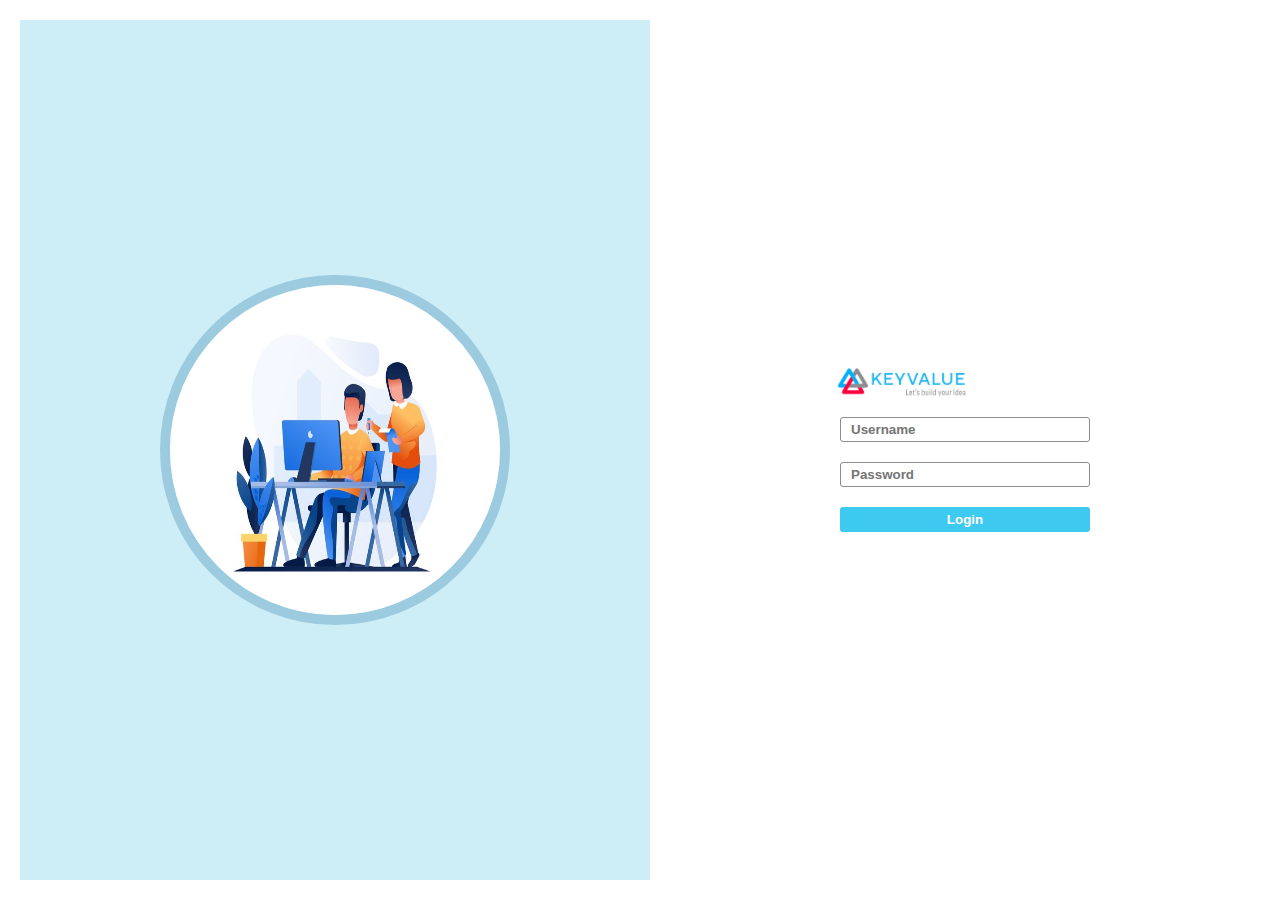
<file: index.html>
<!DOCTYPE html>
<html lang="en">
<head>
    <title>Login</title>
    <meta charset="UTF-8">
    <meta name="viewport" content="width=device-width, initial-scale=1.0">
    <link rel="stylesheet" href="style.css">
   
</head>

<body>
    <main>
        <section class="main-container">
            <div class="left-section" >
                <img src="kv-login.jpeg" alt="Login Page">
            </div>
            <div class="right-section">
                <img class="logo" src="kv logo.png" alt="Kv logo">
                <form>
                    <input type="text"  placeholder="Username">
                    <input type="password"  placeholder="Password">
                    <button>Login</button>
                </form> 
            </div>
        </section>
    </main>
    
</body>
</html>
</file>
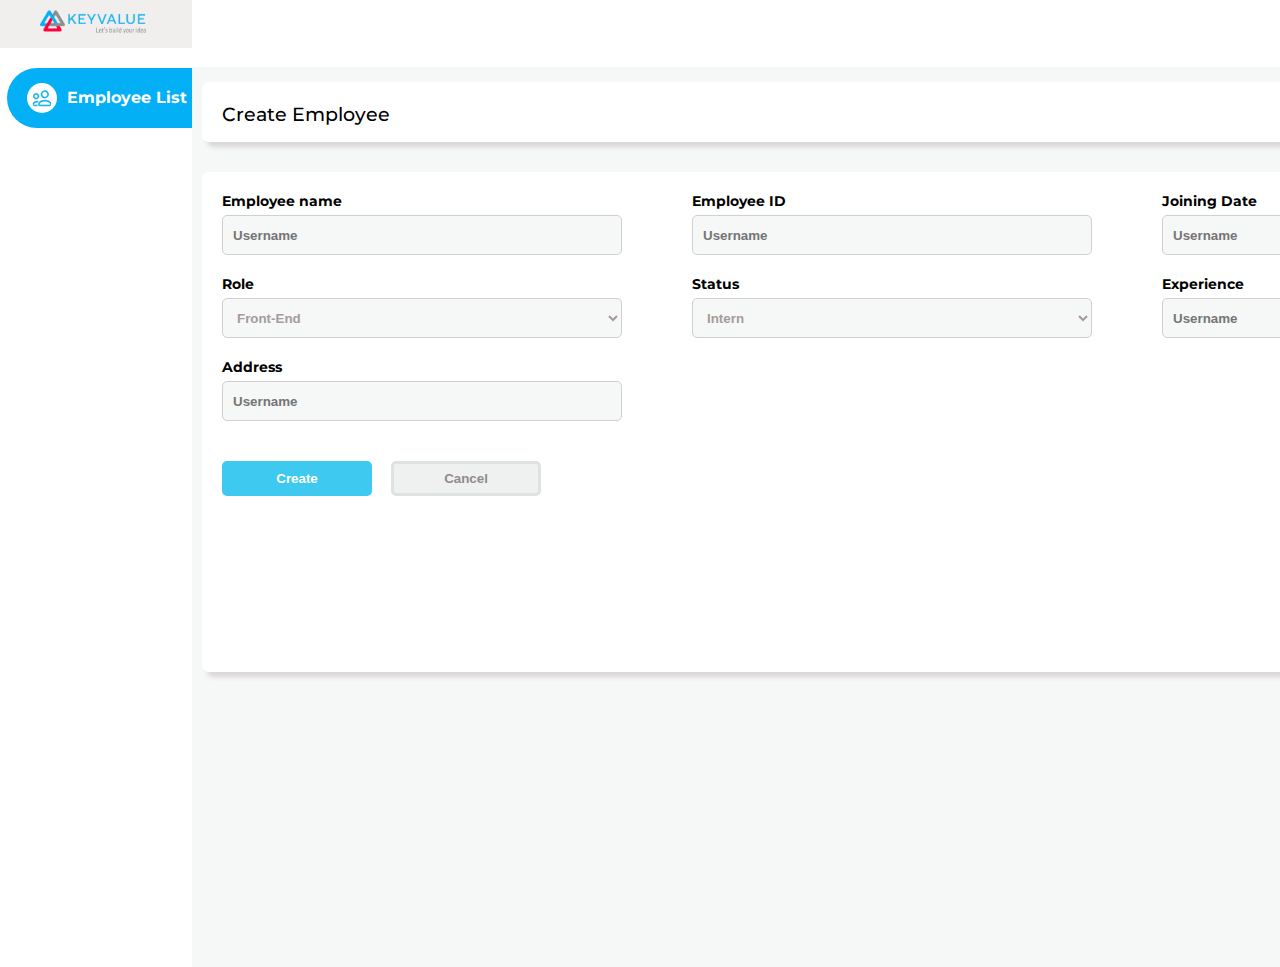
<file: employee.html>
<!DOCTYPE html>
<html lang="en">
<head>
    <meta charset="UTF-8">
    <meta name="viewport" content="width=device-width, initial-scale=1.0">
    <title>Employee</title>
    <link rel="stylesheet" href="style2.css">
    <link href="https://fonts.googleapis.com/css?family=Montserrat:400,500,700,900|Ubuntu:400,500,700" rel="stylesheet">
  
</head>
<body>
    <main>

        <aside>
            <div style="background-color: rgb(240, 239, 238); align-items: center;" >
                <img class="top-logo" src="kv logo.png" alt-text ="logo">
            </div>
           <div class="sidebar">
            <div class="sidebar1">
                <img class="icon-em" src="icon.svg" atl-text="icon-em">
                <p class="emp-list">Employee List</p>
            </div>           
           </div>

        </aside>
        <div class="top-bar"> 
           
        </div>

        <div class="main-section">
            <div class="create-emp">
                <p class="create-emp-text">Create Employee</p>
            </div>
            <div class="form-outer">
                <div >
                    <form  class="form-l1">
                        <div>
                            <label for="fname">Employee name</label><br>
                             
                            <input type="text"  placeholder="Username">
                        </div>
                        <div>
                            <label for="fname">Employee ID</label><br>
                            <input type="text"  placeholder="Username">
                        </div>
                        <div>
                            <label for="fname">Joining Date</label><br>
                            <input type="text"  placeholder="Username">
                        </div>
                    </form> 
                </div>
                <div >
                    <form class="form-l2">
                        <div>
                            <label for="fname">Role</label><br>
                            <select>
                                <option value="1">Front-End</option>
                                <option value="2">Back-End</option>
                                <option value="3">Product Manager</option>
                                <option value="4">Q & A</option>
                              </select> 
                            <!-- <input type="text"  placeholder="Username"> -->
                        </div>
                        <div>
                            <label for="fname">Status</label><br>
                            <select>
                                <option value="1">Intern</option>
                                <option value="2">Fresher</option>
                                <option value="3">Senior Manager</option>
                                <option value="4">Junior Manager</option>
                              </select> 
                            <!-- <input type="text"  placeholder="Username"> -->
                        </div>
                        <div>
                            <label for="fname">Experience</label><br>
                            <input type="text"  placeholder="Username">
                        </div>
                    </form> 
                </div>
                <div >
                    <form class="form-l3">
                        <div>
                            <label for="fname">Address</label><br>
                            <input type="text"  placeholder="Username">
                        </div>
                        
                       
                    </form> 
                    <div class="form-l4">
                        <form>
                            <button class="b1">Create</button>
                            <button class="b2">Cancel</button>
                        </form> 
                </div>
            </div>
        </div>
    </main>
</body>
</html>
</file>
<file: style.css>
*{
    margin: 0;
    padding: 0;
    box-sizing: border-box;
}

.main-container{
    display: flex;
    height: 100vh;
}

.left-section{
    margin: 20px 0 20px 20px;
    display: flex;
    width:50%;
    background-color: #cdeef7;
    align-items: center;
    justify-content: center;
}

.left-section > img{
    width: 550px;
    height: 550px;
    border-radius: 50%;
    border: rgb(156, 202, 223) solid 20px;
}

.right-section{
    
    display: flex;
    flex-direction: column;
    width:50%;
    align-items: center;
    justify-content: center;
}

.right-section > img{
    width: 200px;
    margin-left: -200px;
}

form > *{ 
    display: block;
    margin-top: 30px ;
    width: 400px;
    height: 40px;
    border-radius: 5px;
    border:  rgb(145, 139, 139) 0.2px solid;
}

input{
    padding-left: 10px;
    font-weight: bold;
}

input:focus { 
    outline: none !important;
    border-color: #719ECE;
    box-shadow: 0 0 10px #719ECE;
 }

 input:focus::placeholder {
    color: #999;
}

button{
    color: white;
    font-weight: bold;
    border: solid #3dc9f0;
    background-color: #3dc9f0;
}

button:hover
{
    border: #156cf0;  
    background-image:none;
    background-color:#156cf0;
}

@media only screen and (max-width: 1600px) {
    .left-section >img{
        width: 350px;
        height: 350px;
        border-radius: 50%;
        border: rgb(156, 202, 223) solid 10px;
    }

    .right-section > img{
        width: 135px;
        margin-left: -120px;
    }


    form > *{ 
        display: block;
        margin-top: 20px ;
        width: 250px;
        height: 25px;
        border-radius: 3px;
        border:  rgb(145, 139, 139) 0.2px solid;
    }

    button{
       
        border: solid #3dc9f0;
        background-color: #3dc9f0;
    }
  }

  /* <!------------------------------------------------------------------------------------------------- */
</file>
<file: style2.css>
*{
    margin: 0;
    padding: 0;
    box-sizing: border-box;
}

aside {
    height: 100vh;
    width: 15%;
    float: left;
  }

  .top-logo{
    padding: 10px 40px 10px 40px ;
    align-self: center;
    width: 100%;
    height: 15%;  
  }

  .sidebar{
    height: 100vh;
    display: flex;
    justify-content: center;
    /* align-items: center; */
    background-color: white;
  }

  .icon-em{
    margin-left: 20px;
    width: 30px;
    height: 30px;
    background-color: white;
    border-radius: 50%;
    padding-left: 5px;
    padding-right: 5px;
  }

  .top-bar{
    height: 67px;
    background-color: white;
   
  }


  .main-section{
    width: 98%;
    margin-left: 15%;
    padding-top: 15px;
    height: 100vh;
    background-color:#f6f7f7
  }

  .create-emp{
   
    margin-left: 10px;
    background-color: white;
    width: 1550px;
    height: 60px;
    margin-right: 10px;
    border-radius: 7px;
    box-shadow: 5px 5px 5px #d8d6d6;
  }

 

  .create-emp-text{
    font-weight: 500;
    padding-top: 20px; 
    margin-left: 20px;
    font-family: 'Montserrat';
    color: black;
    font-size: larger;
  }

  .form-outer{
    width: 1550px;
    height: 500px;
    margin-top: 30px;
    margin-left: 10px;
    background-color: white;
    border-radius: 7px;
    box-shadow: 5px 5px 5px #d8d6d6;
  }

  .form-l1 , .form-l2,.form-l3{
    display: flex;
  }

  .form-l1 >div , .form-l2 >div , .form-l3 >div{
    padding-right: 70px;
  }

  .form-outer >div{
    padding-top: 20px;
    padding-left: 20px;
  }

  input , select
  { 
    display: block;
    margin-top: 5px ;
    padding-left: 10px;
    font-weight: bold;
    width: 400px;
    height: 40px;
    border-radius: 5px;
    border:  rgb(209, 207, 207) 0.2px solid;
    background-color:#f6f7f7;
}

    label{
        font-weight:bold;
        font-size: 0.9rem;
        font-family: 'Montserrat'
    }

  form> input{ 
    display: flex;
    margin-top: 10px ;
    width: 400px;
    height: 40px;
    border-radius: 5px;
    border:  rgb(145, 139, 139) 0.2px solid;
}


  .sidebar1{
    padding-top: 15px;
    margin-top: 20px;
    margin-left: 7px;
    display: flex;
    background-color: #04b0f5;
    height: 60px;
    width: 100%;
    border-top-left-radius: 30px;
    border-bottom-left-radius:30px ;
  }

  .emp-list{
    margin-left: 10px;
    padding-top: 5px;
    font-family: 'Montserrat';
    font-weight: 300;
    color: white;
    font-weight: bold;
    
  }

  .form-l4{
    margin-top: 40px;
  }

  .b1{
    color: white;
    font-weight: bold;
    border: solid #3dc9f0;
    background-color: #3dc9f0;
    width: 150px;
    margin-right: 15px;
    height: 35px;
    border-radius: 5px;
}

.b2{
    color: rgb(145, 139, 139);
    font-weight: bold;
    border: solid #dfe2e2;
    background-color: #eff1f1;
    width: 150px;
    margin-right: 15px;
    height: 35px;
    border-radius: 5px;
}

.b1:hover,.b2:hover
{
    border: #6e9be0;  
    background-image:none;
    background-color:#6099ee;
}

input:focus::placeholder {
    color: #999;
}

input:focus { 
    outline: none !important;
    border-color:#3dc9f0;
 }

 /* option{
    color:#bd3232;
 }  */
  
 select{
    color: #a59c9c;
 }
</file>
